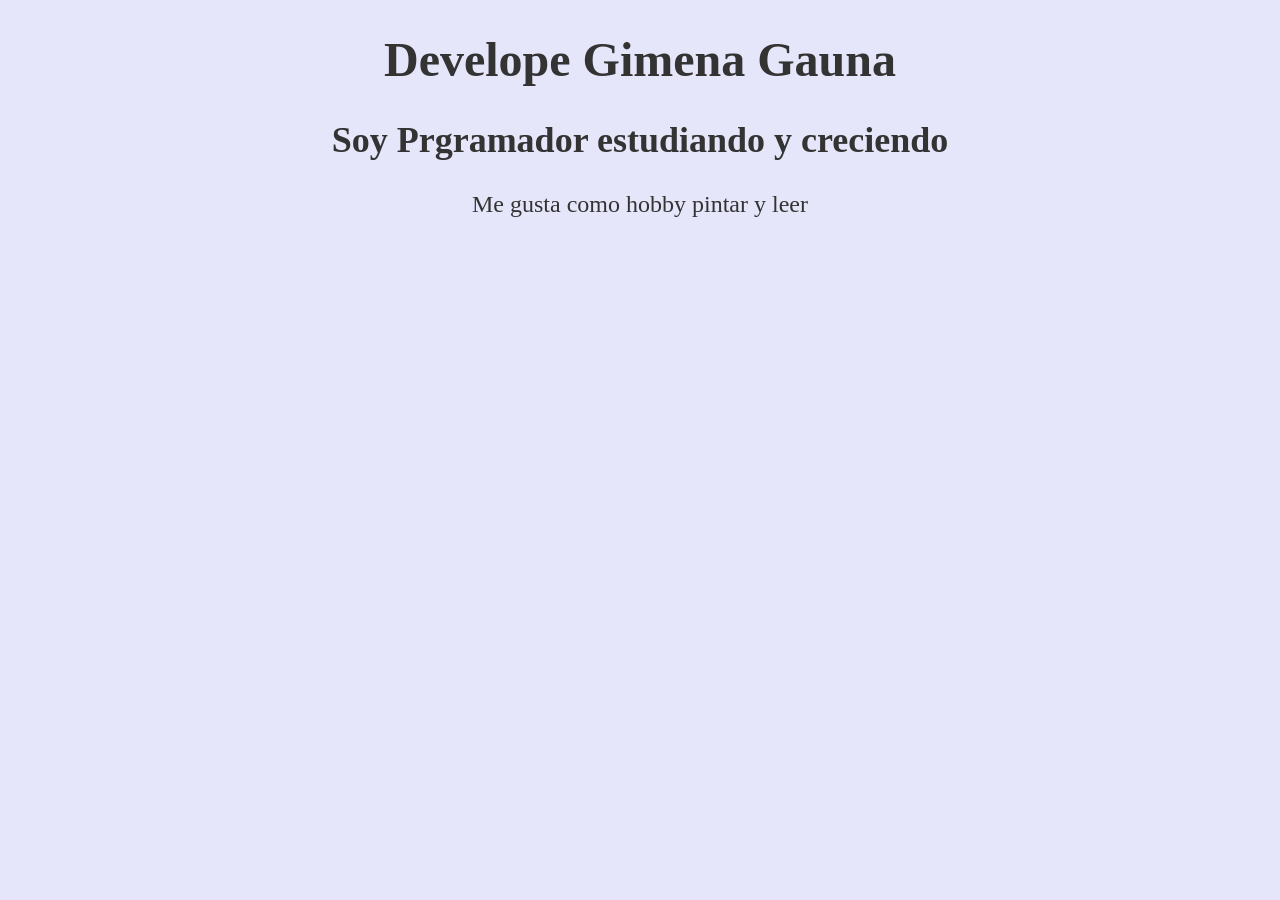
<file: class_git/portafolio.html>
<!DOCTYPE html>
<html lang="en">
<head>
    <meta charset="UTF-8">
    <meta name="viewport" content="width=device-width, initial-scale=1.0">
    <title>Portafolio</title>
    <link rel="stylesheet" href="css/style.css"/>
</head>
<body>
   <h1>Develope Gimena Gauna</h1>
   <h2>Soy Prgramador estudiando y creciendo</h2>
   <p>Me gusta como hobby pintar y leer</p>
    
</body>
</html>
</file>
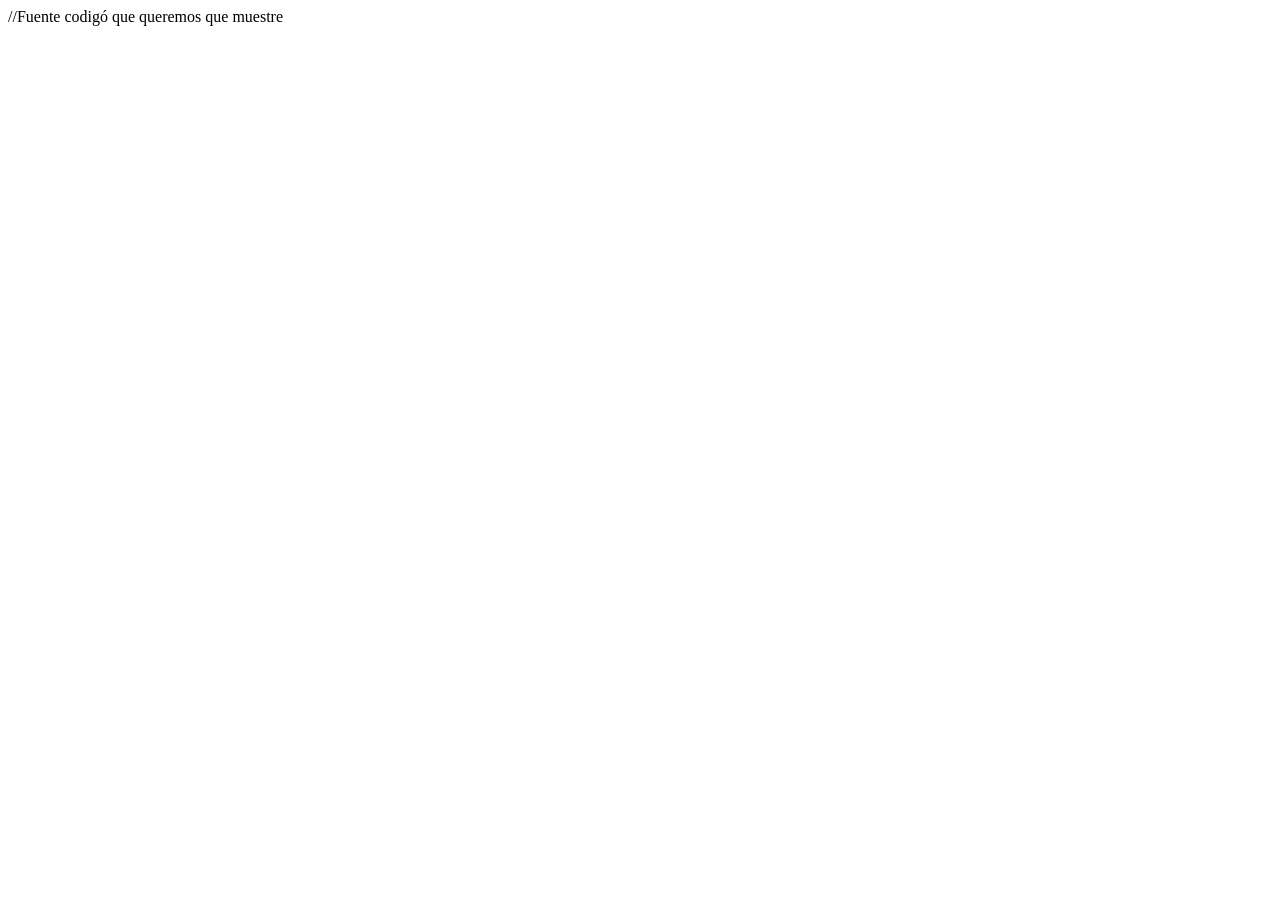
<file: javaScript/leccion02/indexx.html>
<!DOCTYPE html>
<html lang="es">
<head>
    <meta charset="UTF-8">
    <meta name="viewport" content="width=device-width, initial-scale=1.0">
    <title>JavaScript</title>
    
</head>
<body>
<script src="02-01-TiposDatos.js"></script> //Fuente codigó que queremos que muestre
</head>
<body>
</file>
<file: class_git/css/style.css>
body
{
    color: #333;
    text-align: center ;
    font-family: 'Gill Sans';
    font-size: 24px;
    margin: 0;
    padding: 0;
    background-color: lavender ;

}
</file>
